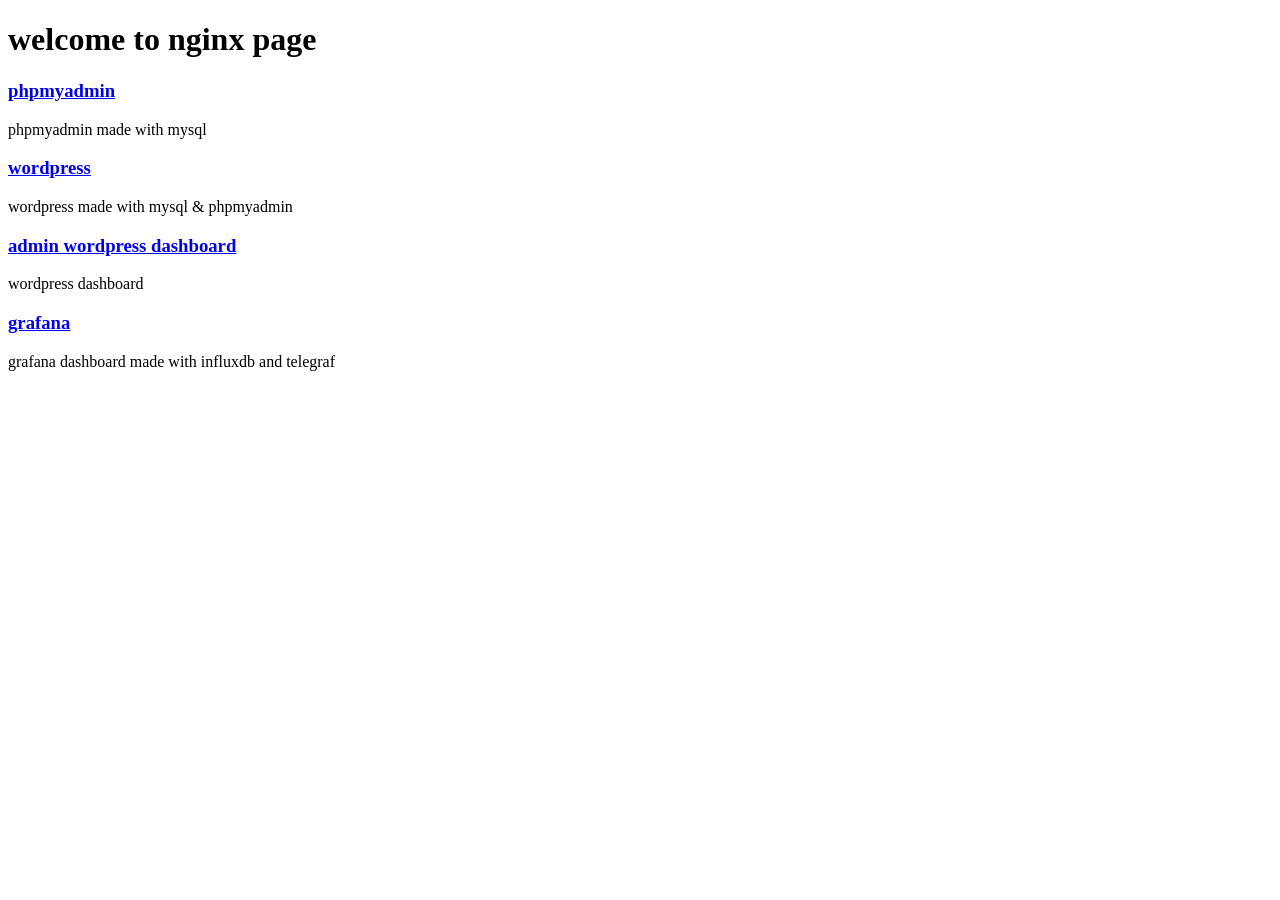
<file: ft_services_remade/srcs/nginx/index.html>
<!DOCTYPE html>
<html>

<head>
  <title>FT_SERVICES</title>
</head>
<body>
  <h1> welcome to nginx page</h1>
  <a href="http://192.168.99.102:5000"><h3>phpmyadmin</h3></a>
  <p> phpmyadmin made with mysql</p>

  <a href="http://192.168.99.103:5050"><h3>wordpress</h3> </a>
  <p> wordpress made with mysql & phpmyadmin</p>
  
  <a href="http://192.168.99.103:5050/wp-admin/profile.php"> <h3>admin wordpress dashboard</h3> </a>
  <p> wordpress dashboard</p>

  <a href="http://192.168.99.104:3000"> <h3>grafana</h3> </a>
  <p> grafana dashboard made with influxdb and telegraf</p>
</body>

</html>
</file>
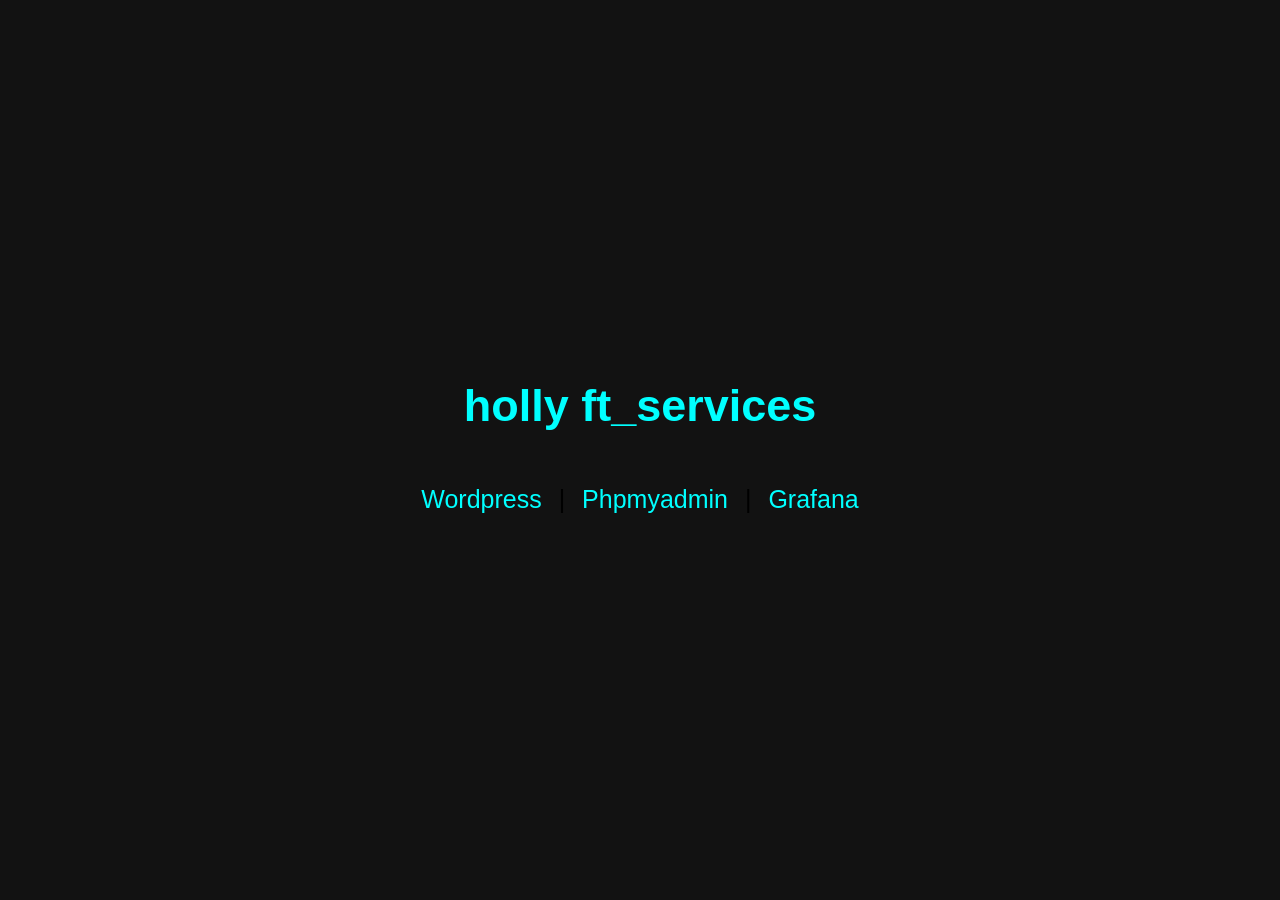
<file: src/nginx/files/index.html>
<script language="Javascript">
	document.addEventListener('click', function(event) {
	  var target = event.target;
	  if (target.tagName.toLowerCase() == 'a')
	  {
	      var port = target.getAttribute('href').match(/^:(\d+)(.*)/);
	      if (port)
	      {
	         target.href = window.location.origin;
	         target.port = port[1];
	      }
	  }
	}, false);
</script>

<html>
	<head>
	    <title>ft_services</title>
		<style type="text/css">
			body {
				background-color: #121212
				}
			#navbar {
				margin:0 auto;
				padding:5px 0;
				text-align:center;
				font-family: Helvetica, Geneva, Arial, SunSans-Regular, sans-serif;
				font-size: 25px;
				#navbar a:link{
					display:inline-block;
					margin-left:5px;
					padding: 5px 10px;
					text-decoration:none;
					color: #AAAAAA;
					font-size: 28px;
					}
				}
			.parent {
				margin-top: 50vh; /* poussé de la moitié de hauteur de viewport */
  				transform: translateY(-50%); /* tiré de la moitié de sa propre hauteur */
			}
			a {
			  color: #00ffff;
			  text-decoration:none;
			  padding:10px;
			  margin-bottom:1px;
			}
			a:hover {
			  color: #00fff0;
			}
			h1 {
				font-family: Helvetica, Geneva, Arial, SunSans-Regular, sans-serif;
				color: #00ffff;
				font-size: 45px;
				}
		</style>
	</head>

	<body>
		<center>
		<div class="parent">
			<h1>holly ft_services</h1>
			<br>
			<ul id="navbar">
				<a target="_blank" rel="noopener noreferrer" href=":5050">Wordpress</a> |
				<a target="_blank" rel="noopener noreferrer" href=":5000">Phpmyadmin</a> |
				<a target="_blank" rel="noopener noreferrer" href=":3000">Grafana</a>
			</ul>
		</div>
		</center>
	</body>
</html>
</file>
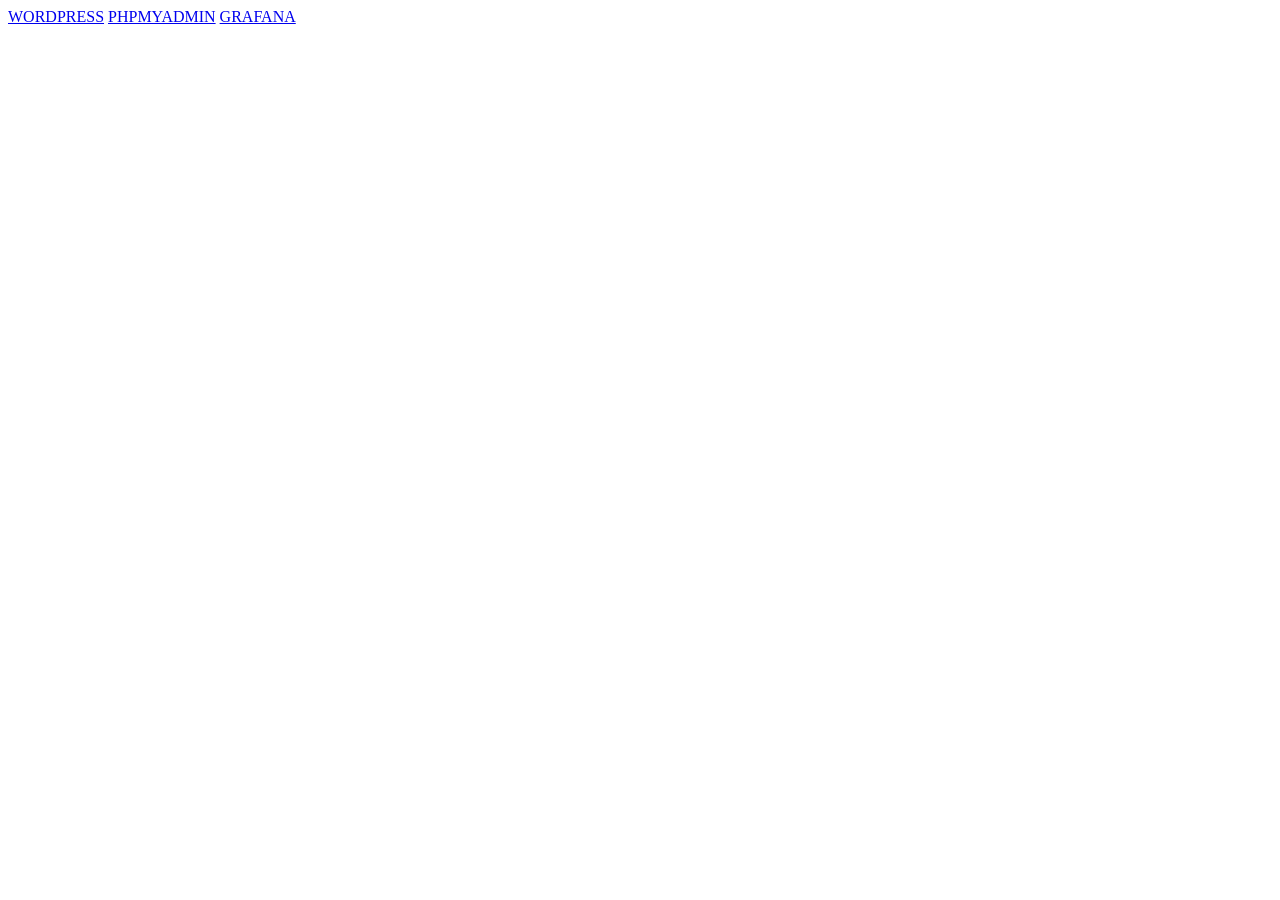
<file: ft_services/srcs/nginx/srcs/index.html>
<!DOCTYPE html>

<html>
	<head>
		<title>FT_SERVICES sucks</title>
	</head>
	<body>
			<div>
						<a href="http://WORDPRESS_IP:5050">WORDPRESS</a>
						<a href="http://PHPMYADMIN_IP:5000">PHPMYADMIN</a>
						<a href="http://GRAFANA_IP:3000">GRAFANA</a>
					<br/>
			</div>
	</body>
</html>
</file>
